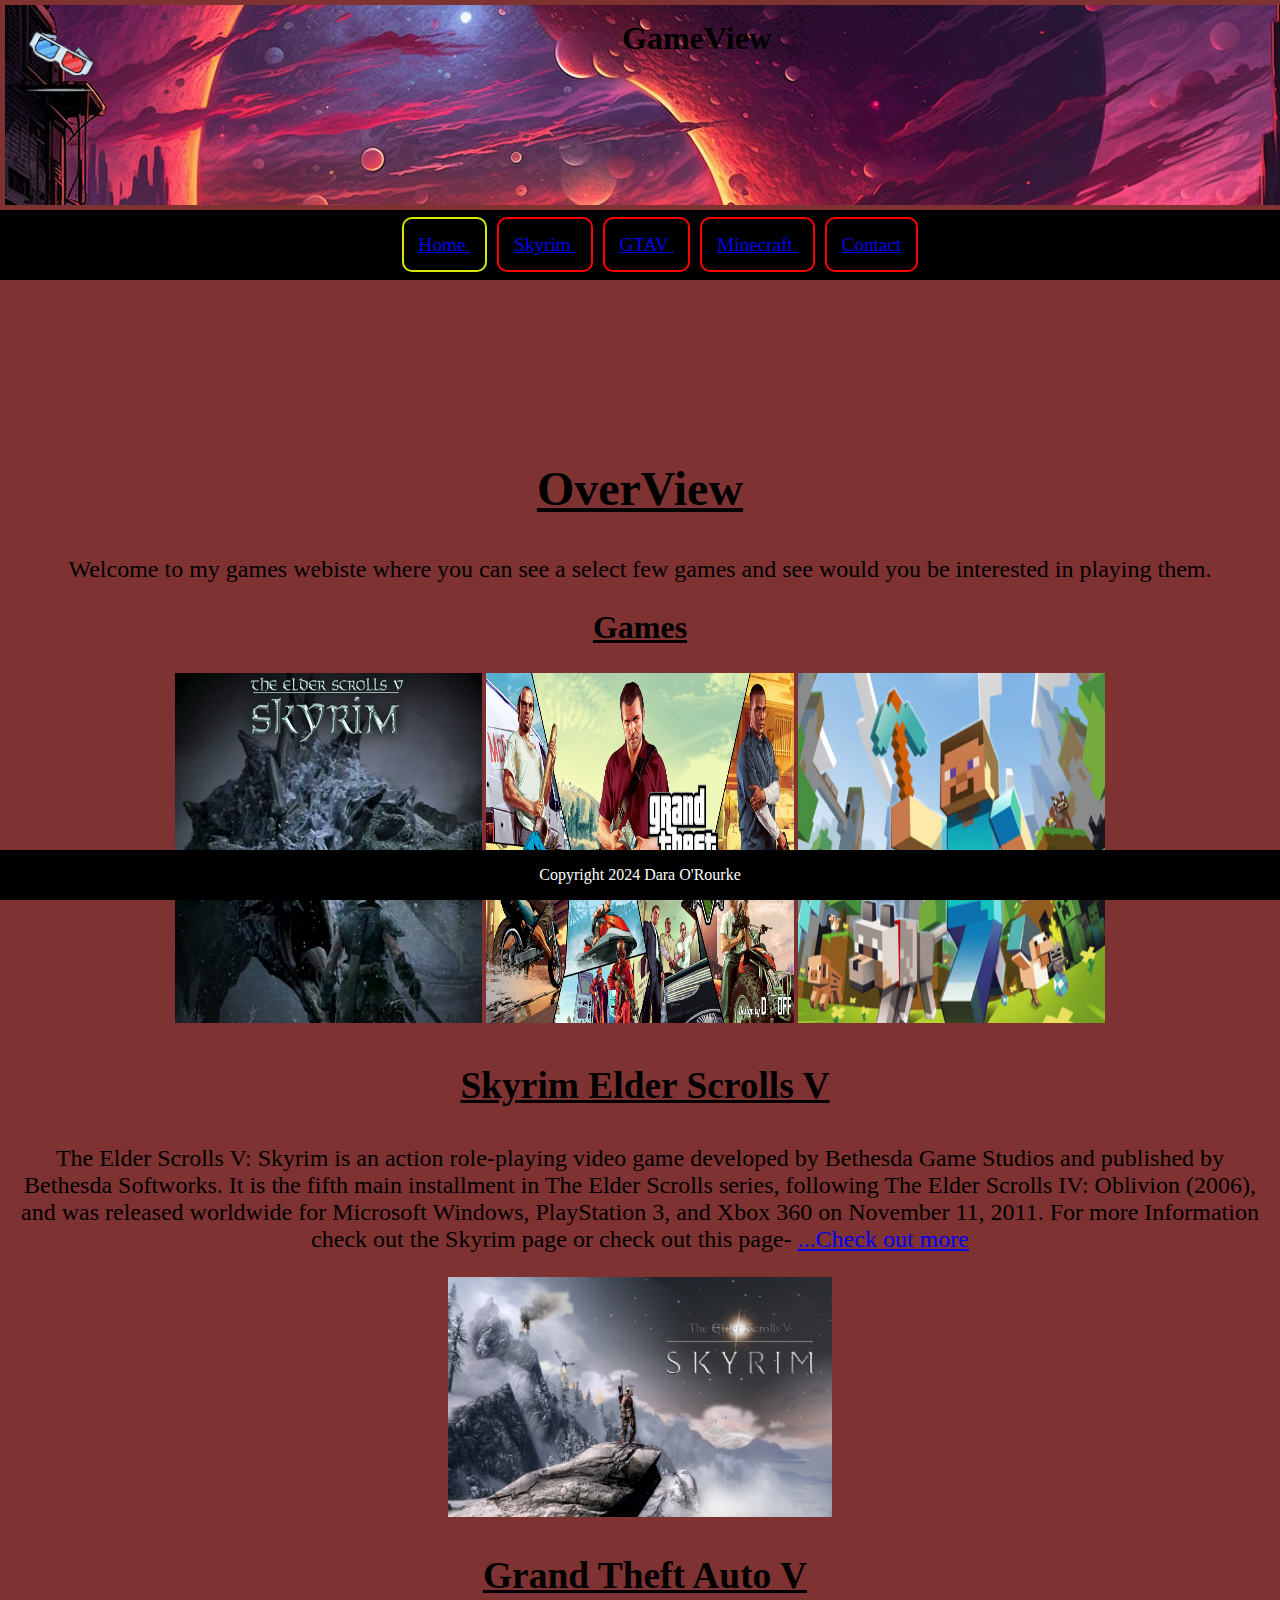
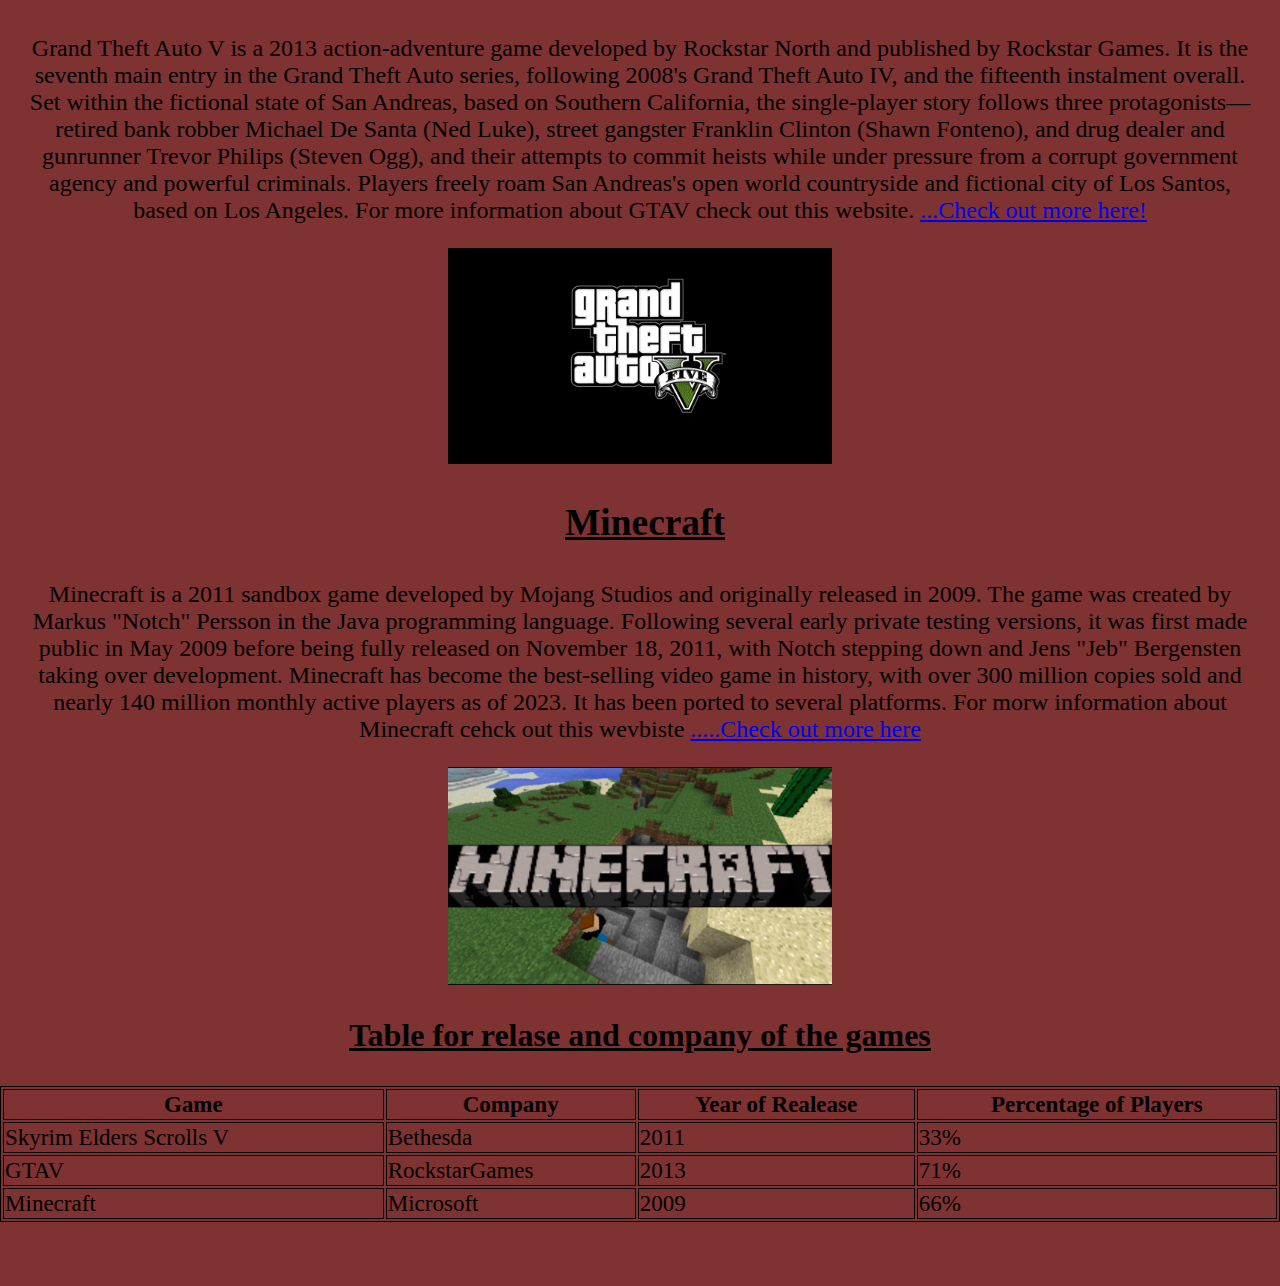
<file: index.html>
<!DOCTYPE html>
<html lang="en">

<head>
    <meta charset="UTF-8">
    <meta name="viewport" content="width=device-width, initial-scale=1.0">
    
    <title>GameView</title>
    <link rel="icon" href="Images/Glasses.png" type="image/gif" sizes="16x16">
    <link rel="stylesheet" href ="Style/StyleSheet.css">
    
    
</head>

<body>

    <header class="Top_header">
        <img style="float:left; margin-right:10px;" src="Images/Glasses.png" alt="Glasses" width="110">
        
        <h1> GameView </h1>
        
        
    </header>
    <nav>
        
       <ul>
        <li class ="active"> <a href="index.html"> Home </a></li> 
        <li> <a href="skyrim.html"> Skyrim </a></li> 
        <li> <a href="gtav.html"> GTAV </a></li> 
        <li> <a href="minecraft.html"> Minecraft </a></li> 
        <li> <a href="contact.html">Contact</a></li>
       </ul>
    </nav>

    <main> 
        <article class ="_center">
            <marquee> <h2 class = "header_">This is a collage Project</h2> </marquee> 
            <h2 class="header_"> OverView </h2>
            <p >Welcome to my games webiste where you can see a select few games and see would you be interested in playing them.</p>
        </article>
        <section class ="home_image">
            <h2 class="header_"> Games </h2>

            <img width="30%" height="350px" src="Images/Skyrim2.jpg" alt="Skyrim2"/>
            <img width="30%" height="350px" src="Images/GTAV1.jpg" alt="GTAV1"/>
            <img width="30%" height="350px" src="Images/Minecraft1.jpg" alt="Minecraft1"/>

        </section>
        
        <section>
            <header class="header_">
                <h3> Skyrim Elder Scrolls V</h3>
            </header>
            <p class ="_center">
                The Elder Scrolls V: Skyrim is an action role-playing video game developed by Bethesda Game Studios and published by Bethesda Softworks. 
                It is the fifth main installment in The Elder Scrolls series, following The Elder Scrolls IV: Oblivion (2006), and was released worldwide for Microsoft Windows, 
                PlayStation 3, and Xbox 360 on November 11, 2011. 
                For more Information check out the Skyrim page or check out this page- 
                <a href="https://elderscrolls.fandom.com/wiki/The_Elder_Scrolls_V:_Skyrim"> ...Check out more</a>
            </p>
            
            
            <img style="display: block; margin-left:auto; margin-right: auto "width="30%" height="30%px" src="Images/Skyrim1.jpg" alt="Skyrim1"/>
            
            
            
        </section>

        

        <section>
            <header class="header_">
                <h3> Grand Theft Auto V</h3>
            </header>
            <p class ="_center"> Grand Theft Auto V is a 2013 action-adventure game developed by Rockstar North and published by Rockstar Games. 
                It is the seventh main entry in the Grand Theft Auto series, following 2008's Grand Theft Auto IV, and the fifteenth instalment overall. 
                Set within the fictional state of San Andreas, based on Southern California, 
                the single-player story follows three protagonists—retired bank robber Michael De Santa (Ned Luke), 
                street gangster Franklin Clinton (Shawn Fonteno), and drug dealer and gunrunner Trevor Philips (Steven Ogg), 
                and their attempts to commit heists while under pressure from a corrupt government agency and powerful criminals. 
                Players freely roam San Andreas's open world countryside and fictional city of Los Santos, based on Los Angeles. 
                For more information about GTAV check out this website.
                <a href="https://www.rockstargames.com/gta-v">...Check out more here!</a>
                
            </p>
            <img id= "gta_center" src="Images/GTAV2.jpg" alt="GTAV2"/>
            

            
        </section>

        <section>
            <header class="header_">
                <h3> Minecraft</h3>
            </header>
            <p class ="_center">Minecraft is a 2011 sandbox game developed by Mojang Studios and originally released in 2009. 
                The game was created by Markus "Notch" Persson in the Java programming language. 
                Following several early private testing versions, 
                it was first made public in May 2009 before being fully released on November 18, 
                2011, with Notch stepping down and Jens "Jeb" Bergensten taking over development. 
                Minecraft has become the best-selling video game in history, 
                with over 300 million copies sold and nearly 140 million monthly active players as of 2023. 
                It has been ported to several platforms. 
                For morw information about Minecraft cehck out this wevbiste 
            <a href="https://en.wikipedia.org/wiki/Minecraft">.....Check out more here</a>

            </p>
            <img style="display: block; margin-left:auto; margin-right: auto;"width="30%" height="30%px" src="Images/minecraft2.jpg" alt="minecraft2"/>
            
        </section>

        <h3 class="header_">Table for relase and company of the games</h3>
        <table style="width:100%">
            <tr>
              <th>Game</th>
              <th>Company</th>
              <th>Year of Realease</th>
              <th>Percentage of Players</th>
            </tr>
            <tr>
              <td>Skyrim Elders Scrolls V</td>
              <td>Bethesda</td>
              <td>2011</td>
              <td>33%</td>
            </tr>
            <tr>
              <td>GTAV</td>
              <td>RockstarGames</td>
              <td>2013</td>
              <td>71%</td>
            </tr>
            <tr>
                <td>Minecraft</td>
                <td>Microsoft</td>
                <td>2009</td>
                <td>66%</td>
            </tr>
          </table>

    </main>
    <footer>
        <p>Copyright 2024 Dara O'Rourke</p>
    </footer>
</body>
</html>
</file>
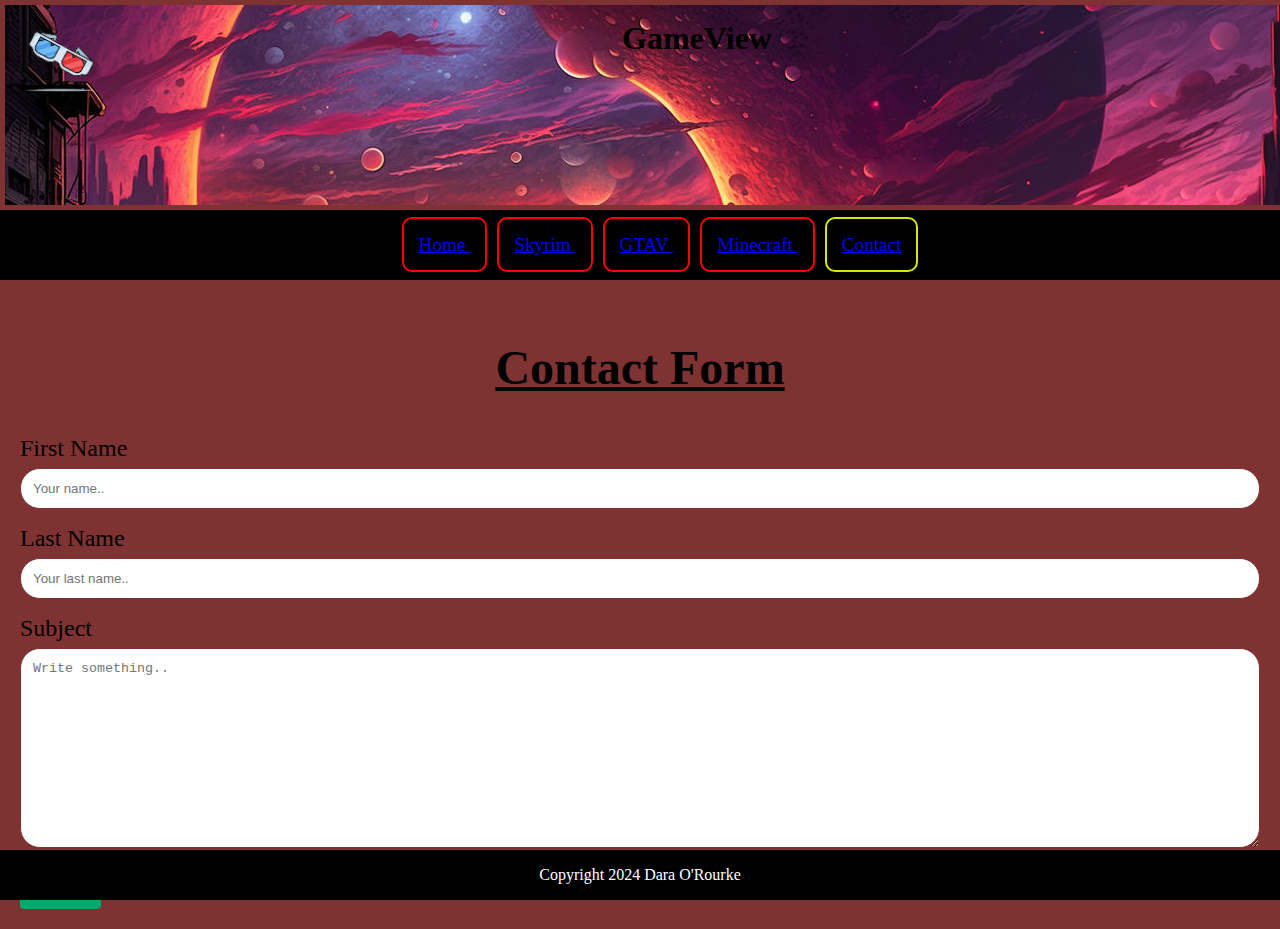
<file: contact.html>
<!DOCTYPE html>
<html lang="en">

<head>
    <meta charset="UTF-8">
    <meta name="viewport" content="width=device-width, initial-scale=1.0">
    
    <title>GameView</title>
    <link rel="icon" href="Images/Glasses.png" type="image/gif" sizes="16x16">
    <link rel="stylesheet" href ="Style/StyleSheet.css">
    <style>
        .required ::after {
            content: " *";
            color: red;
            font-size: 20px;
        }
    </style>
    
    
</head>

<body>

    <header class="Top_header">
        <img style="float:left; margin-right:10px;" src="Images/Glasses.png" alt="Glasses" width="110">
        
        <h1> GameView </h1>
        
        
    </header>
    <nav>
        
       <ul>
        <li> <a href="index.html"> Home </a></li> 
        <li> <a href="skyrim.html"> Skyrim </a></li> 
        <li> <a href="gtav.html"> GTAV </a></li> 
        <li> <a href="minecraft.html"> Minecraft </a></li> 
        <li class="active"> <a href="contact.html"> Contact</a></li>
       </ul>
    </nav>

    <main> 
       

       <section class="container">
        <h2 class="header_"> Contact Form</h2>
        <form action="action_page.php">

          <label class="required " >First Name</label>
          <input type="text"  name="firstname" placeholder="Your name..">
      
          <label >Last Name</label>
          <input type="text" name="lastname" placeholder="Your last name..">
      
          <label >Subject</label>
          <textarea name="subject" placeholder="Write something.." style="height:200px"></textarea>
      
          <input type="submit" value="Submit">
      
        </form>
    </section> 
    


    </main>
    <footer>
        <p>Copyright 2024 Dara O'Rourke</p>
    </footer>
</body>
</html>
</file>
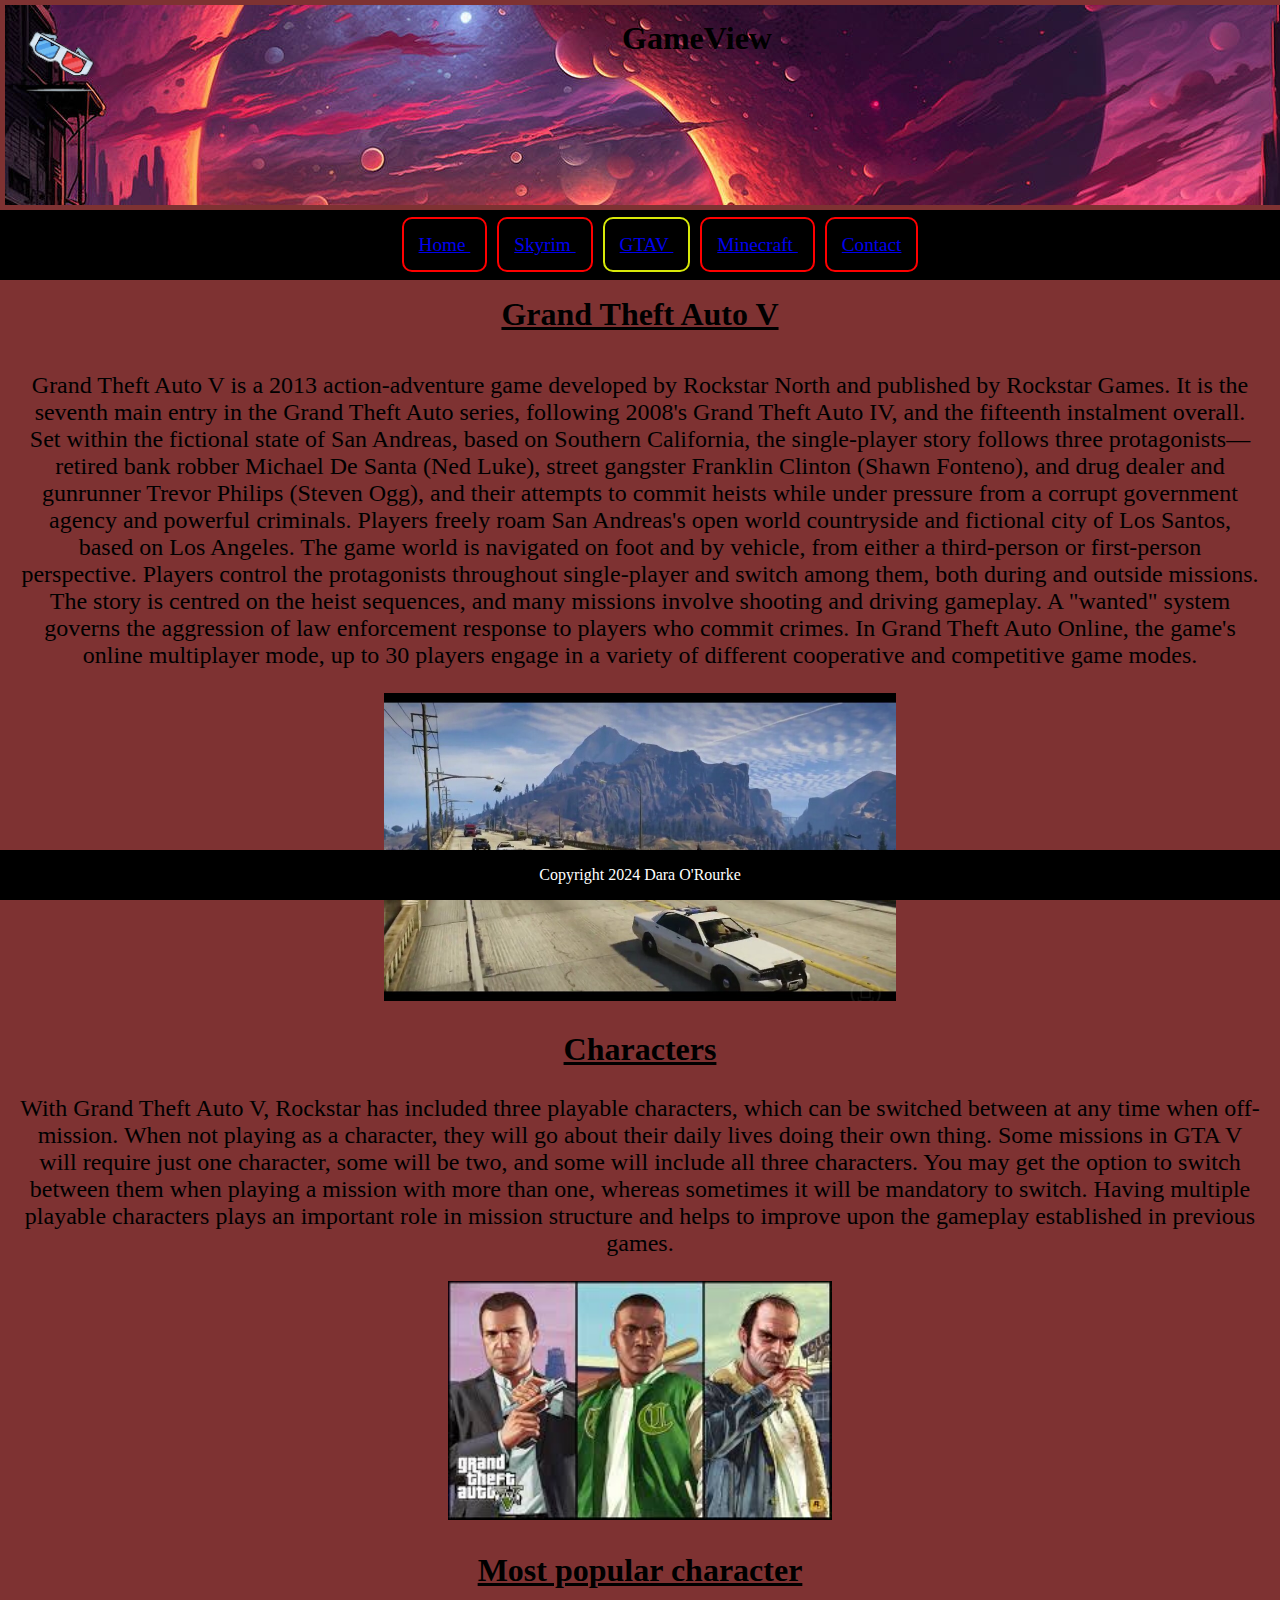
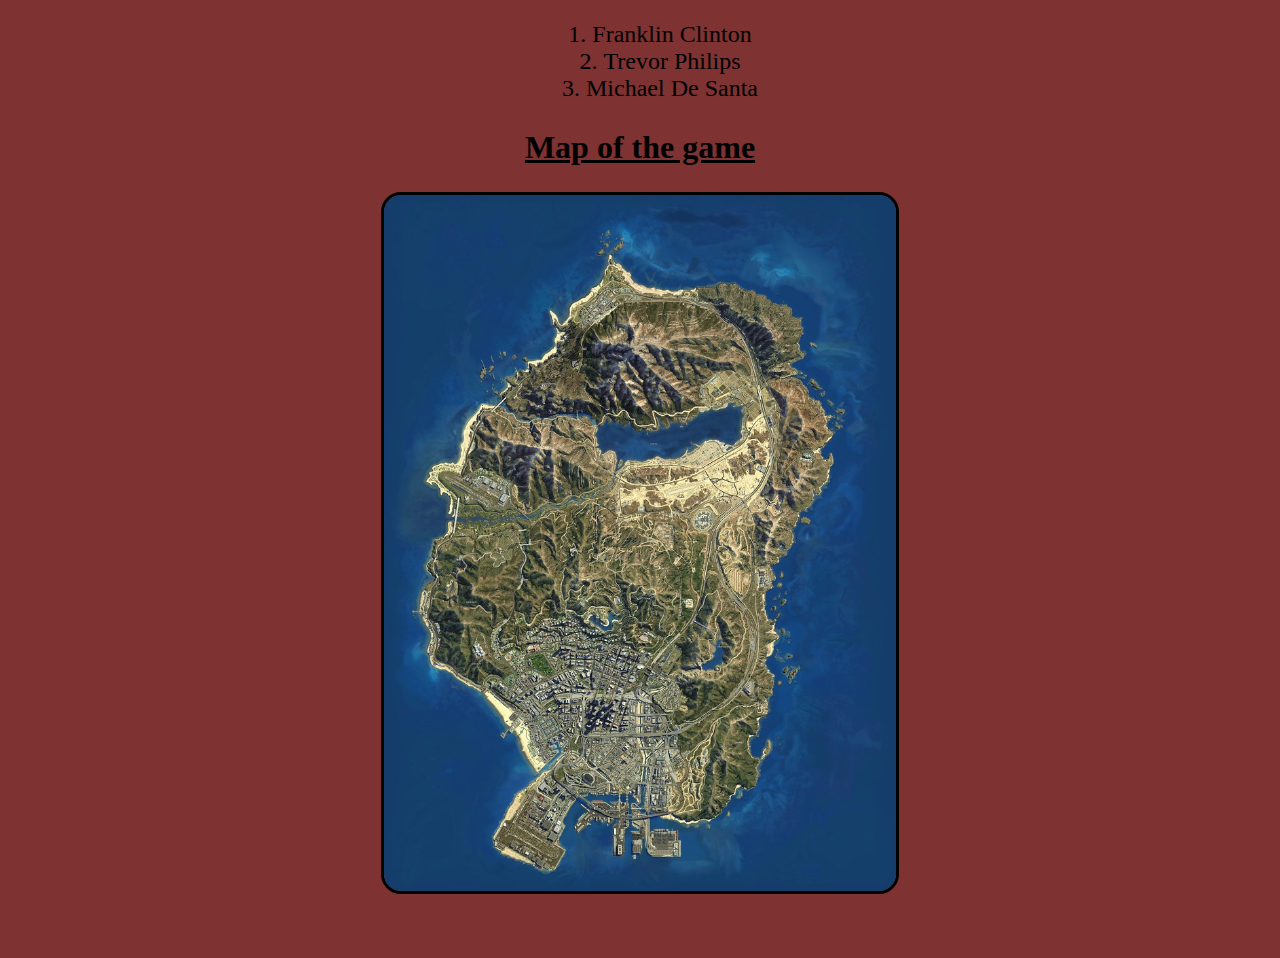
<file: gtav.html>
<!DOCTYPE html>
<html lang="en">

<head>
    <meta charset="UTF-8">
    <meta name="viewport" content="width=device-width, initial-scale=1.0">
    
    <title>GameView</title>
    <link rel="icon" href="Images/Glasses.png" type="image/gif" sizes="16x16">
    <link rel="stylesheet" href ="Style/StyleSheet.css">
    <style>
        
        #Image-centering{
            text-align: center;
        }
        #list_order{
            text-align: center;
            list-style-position: inside;
            font-size: 150%;
        }
        
    </style>
    
</head>

<body>

    <header class="Top_header">
        <img style="float:left; margin-right:10px;" src="Images/Glasses.png" alt="Glasses" width="110">
        <h1> GameView </h1>
        
        
    </header>
    <nav>
        
       <ul>
        <li> <a href="index.html"> Home </a></li> 
        <li> <a href="skyrim.html"> Skyrim </a></li> 
        <li class ="active"> <a href="gtav.html"> GTAV </a></li> 
        <li> <a href="minecraft.html"> Minecraft </a></li> 
        <li> <a href="contact.html">Contact</a></li>
       </ul>
    </nav>

    <main> 
       <section>
            <h1 class="header_">Grand Theft Auto V</h1>
            <p class = "_center"> Grand Theft Auto V is a 2013 action-adventure game developed by Rockstar North and published by Rockstar Games. 
                It is the seventh main entry in the Grand Theft Auto series, following 2008's Grand Theft Auto IV, and the fifteenth instalment overall. 
                Set within the fictional state of San Andreas, based on Southern California, the single-player story follows 
                three protagonists—retired bank robber Michael De Santa (Ned Luke), street gangster Franklin Clinton (Shawn Fonteno), 
                and drug dealer and gunrunner Trevor Philips (Steven Ogg), 
                and their attempts to commit heists while under pressure from a corrupt government agency and powerful criminals. 
                Players freely roam San Andreas's open world countryside and fictional city of Los Santos, based on Los Angeles.

                The game world is navigated on foot and by vehicle, from either a third-person or first-person perspective. 
                Players control the protagonists throughout single-player and switch among them, both during and outside missions. 
                The story is centred on the heist sequences, and many missions involve shooting and driving gameplay. 
                A "wanted" system governs the aggression of law enforcement response to players who commit crimes. In Grand Theft Auto Online, 
                the game's online multiplayer mode, up to 30 players engage in a variety of different cooperative and competitive game modes. 

            </p>
       </section>

       <section id ="Image-centering">
        <img src="Images/gtav3.jpg" alt="gtav3" width="40%" height="30%">
       </section>

       <section>
        <h2 class="header_">Characters</h2>
        <p class="_center">With Grand Theft Auto V, Rockstar has included three playable characters, which can be switched between at any time when off-mission. 
            When not playing as a character, they will go about their daily lives doing their own thing. Some missions in GTA V will require just one character, 
            some will be two, and some will include all three characters. You may get the option to switch between them when playing a mission with more than one, 
            whereas sometimes it will be mandatory to switch. 
            Having multiple playable characters plays an important role in mission structure and helps to improve upon the gameplay established in previous games. 
            
        </p>
        <img style="display: block; margin-left:auto; margin-right: auto;" src="Images/gta_character.jpg" alt="gta_character" width="30%" height="30%">
       </section>

       <section>
        <h3 class="header_">Most popular character </h3>
            <ol id="list_order">
                <li>Franklin Clinton</li>
                <li>Trevor Philips</li>
                <li>Michael De Santa</li>
            </ol>
       </section>

       <section>
        <h2 class="header_">Map of the game</h2>
        <img id="map" src="Images/gtav-background.jpg" alt="gtav-background" width="40%" height="40%">
       </section>
        
    
    
         

    </main>
    <footer>
        <p>Copyright 2024 Dara O'Rourke</p>
    </footer>
</body>
</html>
</file>
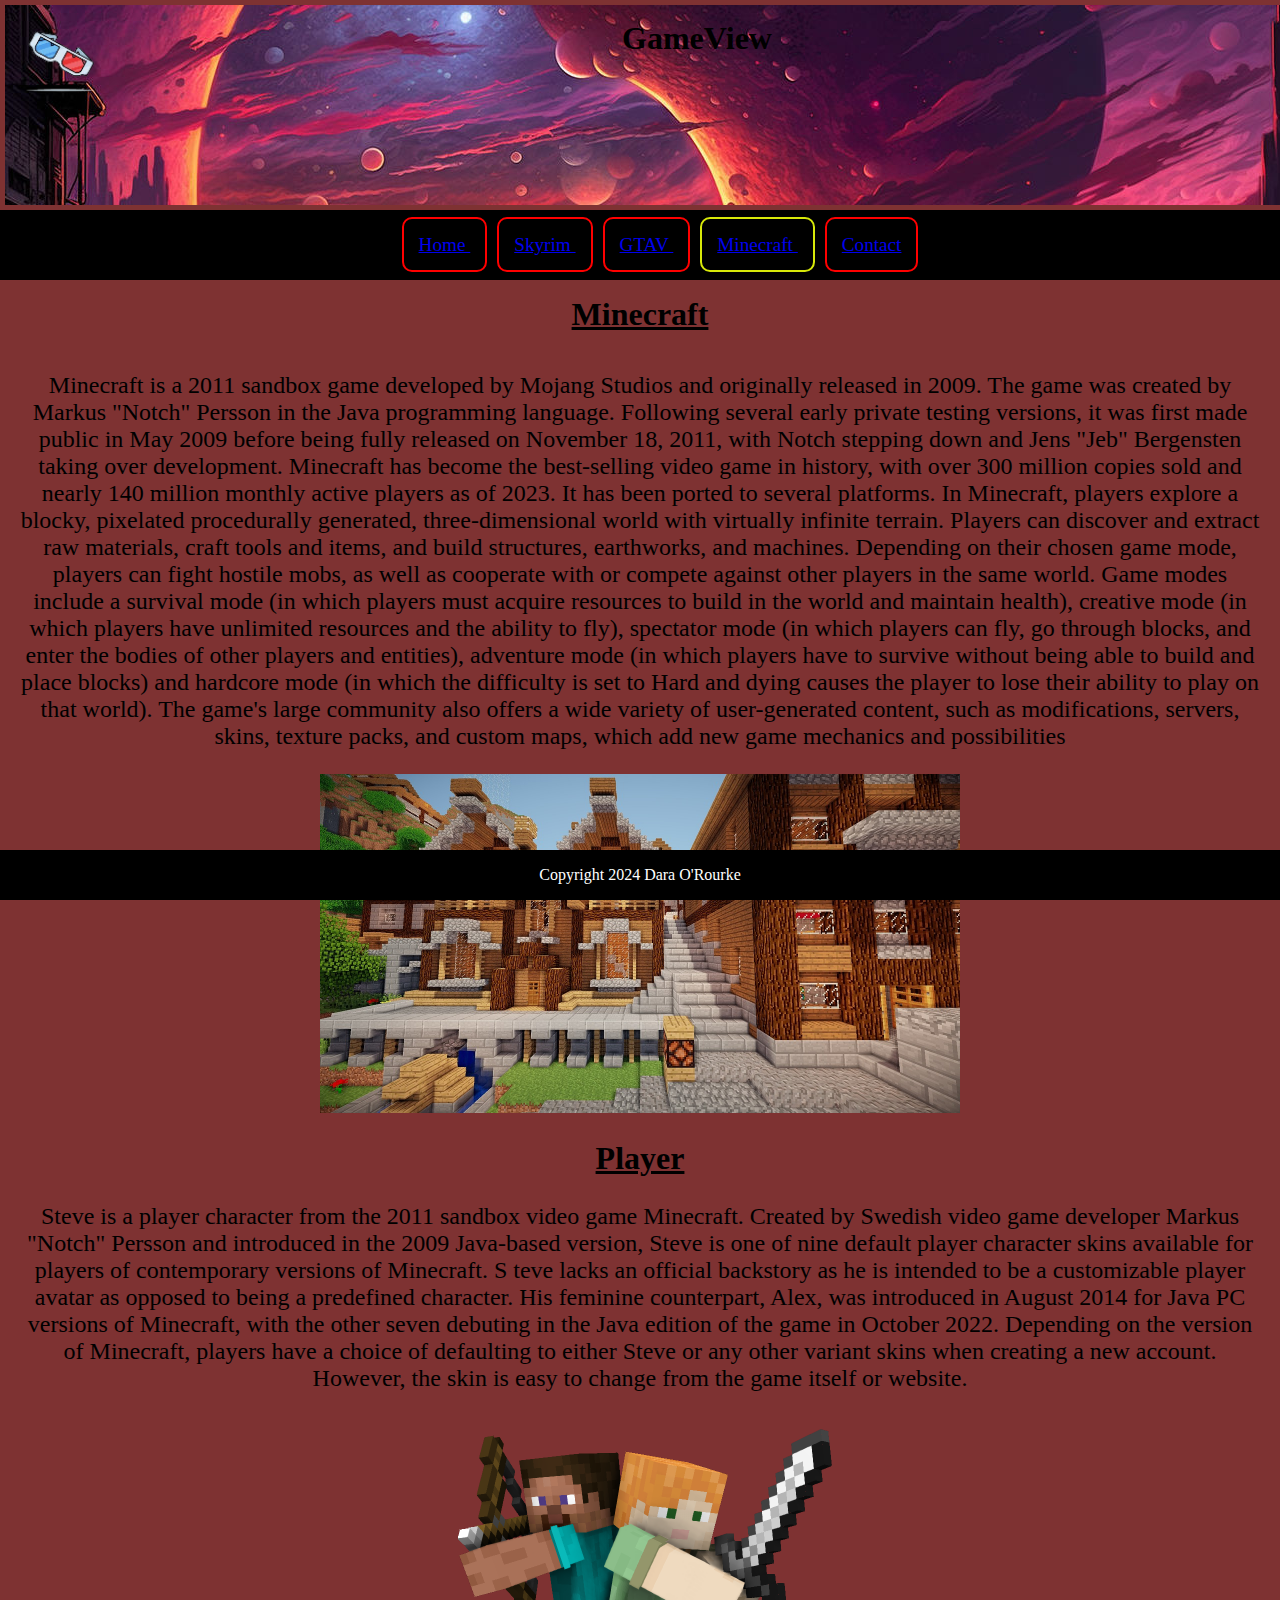
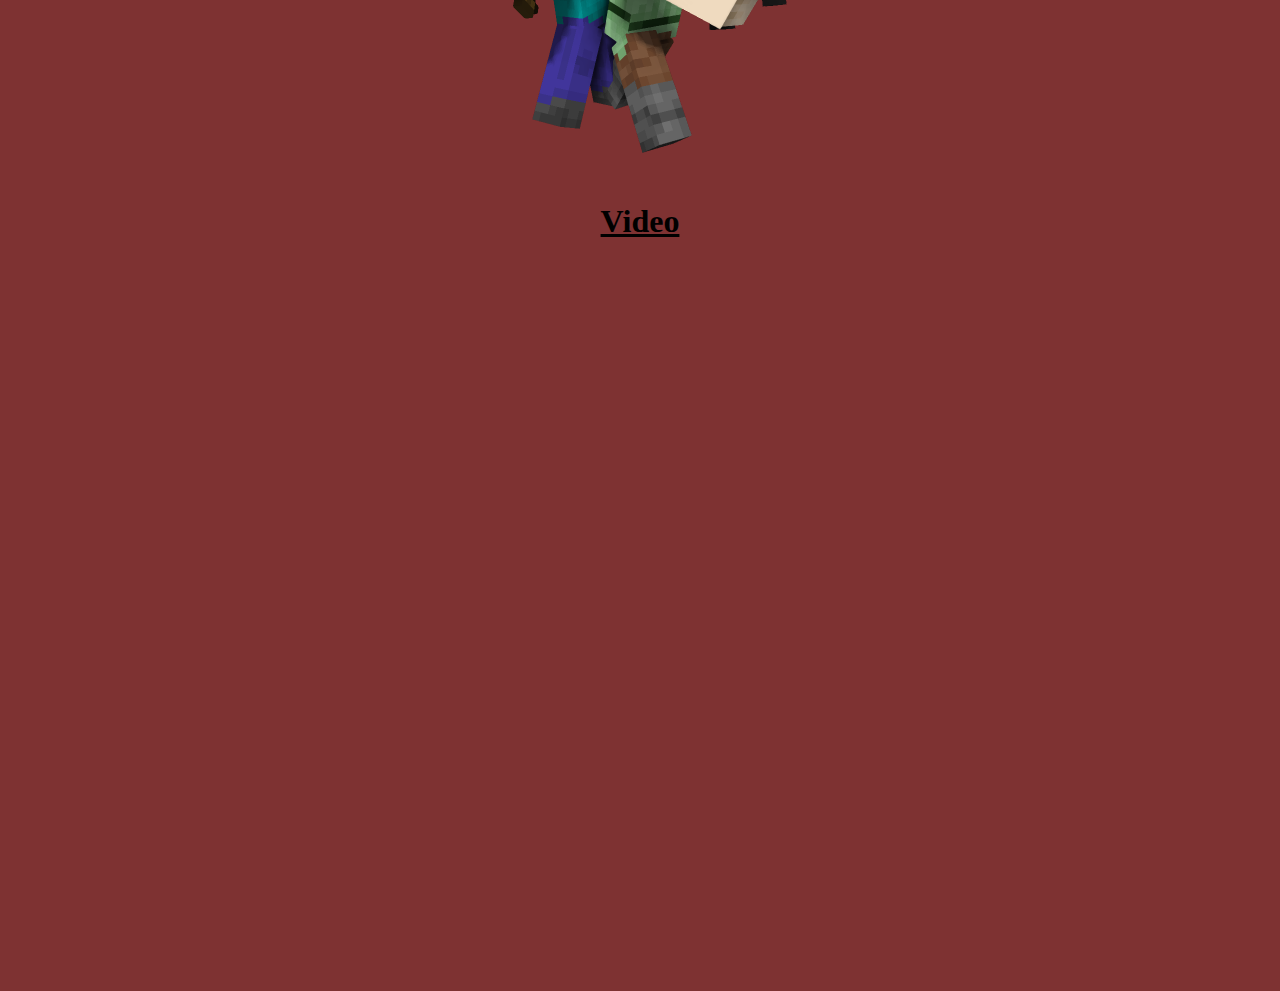
<file: minecraft.html>
<!DOCTYPE html>
<html lang="en">

<head>
    <meta charset="UTF-8">
    <meta name="viewport" content="width=device-width, initial-scale=1.0">
    
    <title>GameView</title>
    <link rel="icon" href="Images/Glasses.png" type="image/gif" sizes="16x16">
    <link rel="stylesheet" href ="Style/StyleSheet.css">
    <style>
        
        #container{
            width: 66%;
            height: 50%;
            
            display: block;
            margin-left: auto;
            margin-right: auto;
        }
    </style>
    
</head>

<body>

    <header class="Top_header">
        <img style="float:left; margin-right:10px;" src="Images/Glasses.png" alt="Glasses" width="110">
        <h1> GameView </h1>
        
        
    </header>
    <nav>
        
       <ul>
        <li> <a href="index.html"> Home </a></li> 
        <li> <a href="skyrim.html"> Skyrim </a></li> 
        <li> <a href="gtav.html"> GTAV </a></li> 
        <li class ="active"> <a href="minecraft.html"> Minecraft </a></li> 
        <li> <a href="contact.html">Contact</a></li>
       </ul>
    </nav>

    <main> 
       <section>
            <h1 class="header_">Minecraft</h1>
            <p class = "_center"> Minecraft is a 2011 sandbox game developed by Mojang Studios and originally released in 2009. 
                The game was created by Markus "Notch" Persson in the Java programming language. Following several early private testing versions, 
                it was first made public in May 2009 before being fully released on November 18, 2011, with Notch stepping down and Jens "Jeb" Bergensten taking over development. 
                Minecraft has become the best-selling video game in history, with over 300 million copies sold and nearly 140 million monthly active players as of 2023. 
                It has been ported to several platforms.

                In Minecraft, players explore a blocky, pixelated procedurally generated, three-dimensional world with virtually infinite terrain. 
                Players can discover and extract raw materials, craft tools and items, and build structures, earthworks, and machines. Depending on their chosen game mode, 
                players can fight hostile mobs, as well as cooperate with or compete against other players in the same world. 
                Game modes include a survival mode (in which players must acquire resources to build in the world and maintain health), 
                creative mode (in which players have unlimited resources and the ability to fly), spectator mode (in which players can fly, 
                go through blocks, and enter the bodies of other players and entities), adventure mode 
                (in which players have to survive without being able to build and place blocks) and hardcore mode 
                (in which the difficulty is set to Hard and dying causes the player to lose their ability to play on that world). 
                The game's large community also offers a wide variety of user-generated content, such as modifications, servers, skins, texture packs, and custom maps, 
                which add new game mechanics and possibilities 

            </p>
            <img style="display: block; margin-left:auto; margin-right: auto;" src="Images/minecraft3.jpg" alt="minecraft3" width="50%" height="50%">
       </section>

       <section >
        <h2 class="header_">Player</h2>
        <p class="_center">Steve is a player character from the 2011 sandbox video game Minecraft. 
            Created by Swedish video game developer Markus "Notch" Persson and introduced in the 2009 Java-based version, 
            Steve is one of nine default player character skins available for players of contemporary versions of Minecraft. S
            teve lacks an official backstory as he is intended to be a customizable player avatar as opposed to being a predefined character. His feminine counterpart, 
            Alex, was introduced in August 2014 for Java PC versions of Minecraft, with the other seven debuting in the Java edition of the game in October 2022. 
            Depending on the version of Minecraft, players have a choice of defaulting to either Steve or any other variant skins when creating a new account. However, 
            the skin is easy to change from the game itself or website. </p>
        <img style="display: block; margin-left:auto; margin-right: auto;" src="Images/minecraft_character.png" alt="minecraft_character" width="50%" height="50%">
       </section>

        <h2 class="header_"> Video</h2>
       <section id="container">
        <iframe width="1280" height="720" src="https://www.youtube.com/embed/MsZVNeLD7z8?si=7a4vDwKCnrGCfkWQ" title="YouTube video player" frameborder="0" allow="accelerometer; autoplay; clipboard-write; encrypted-media; gyroscope; picture-in-picture; web-share" referrerpolicy="strict-origin-when-cross-origin" allowfullscreen></iframe>

       </section>
        

    
         

    </main>
    <footer>
        <p>Copyright 2024 Dara O'Rourke</p>
    </footer>
</body>
</html>
</file>
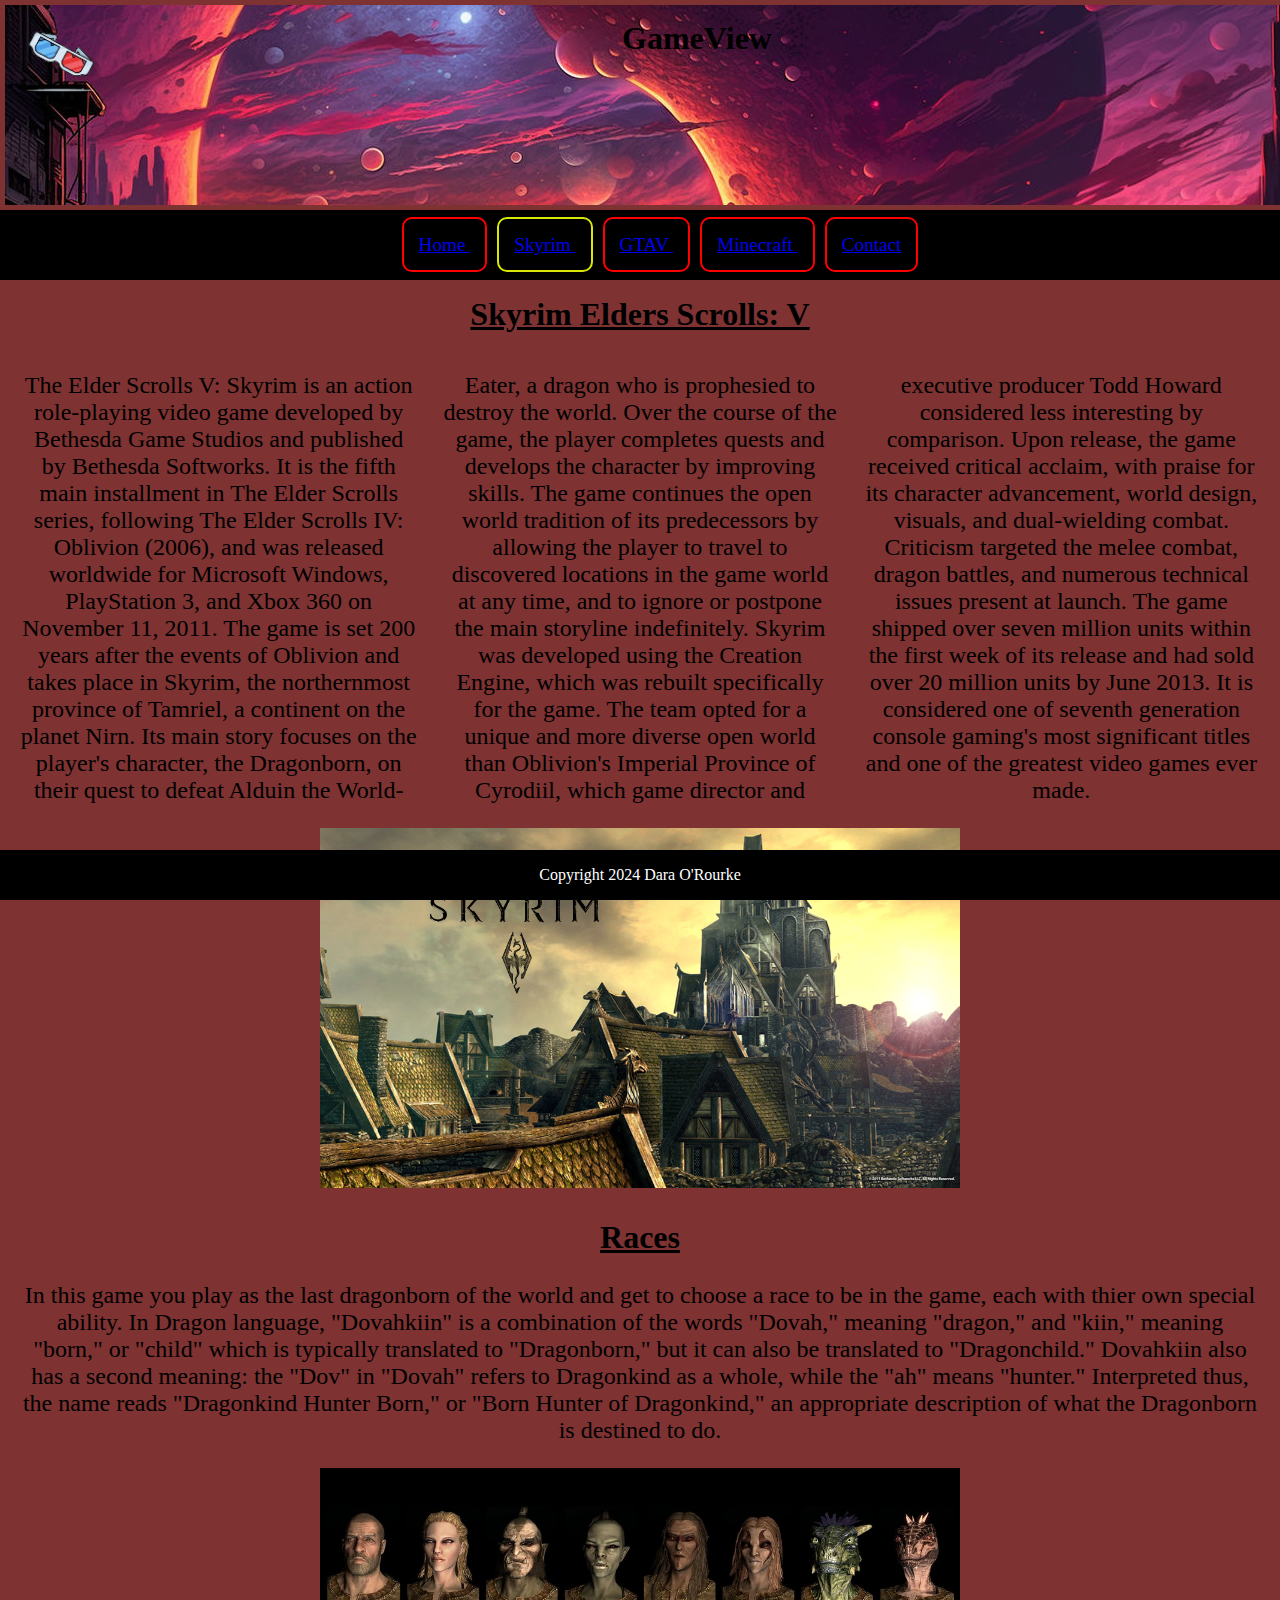
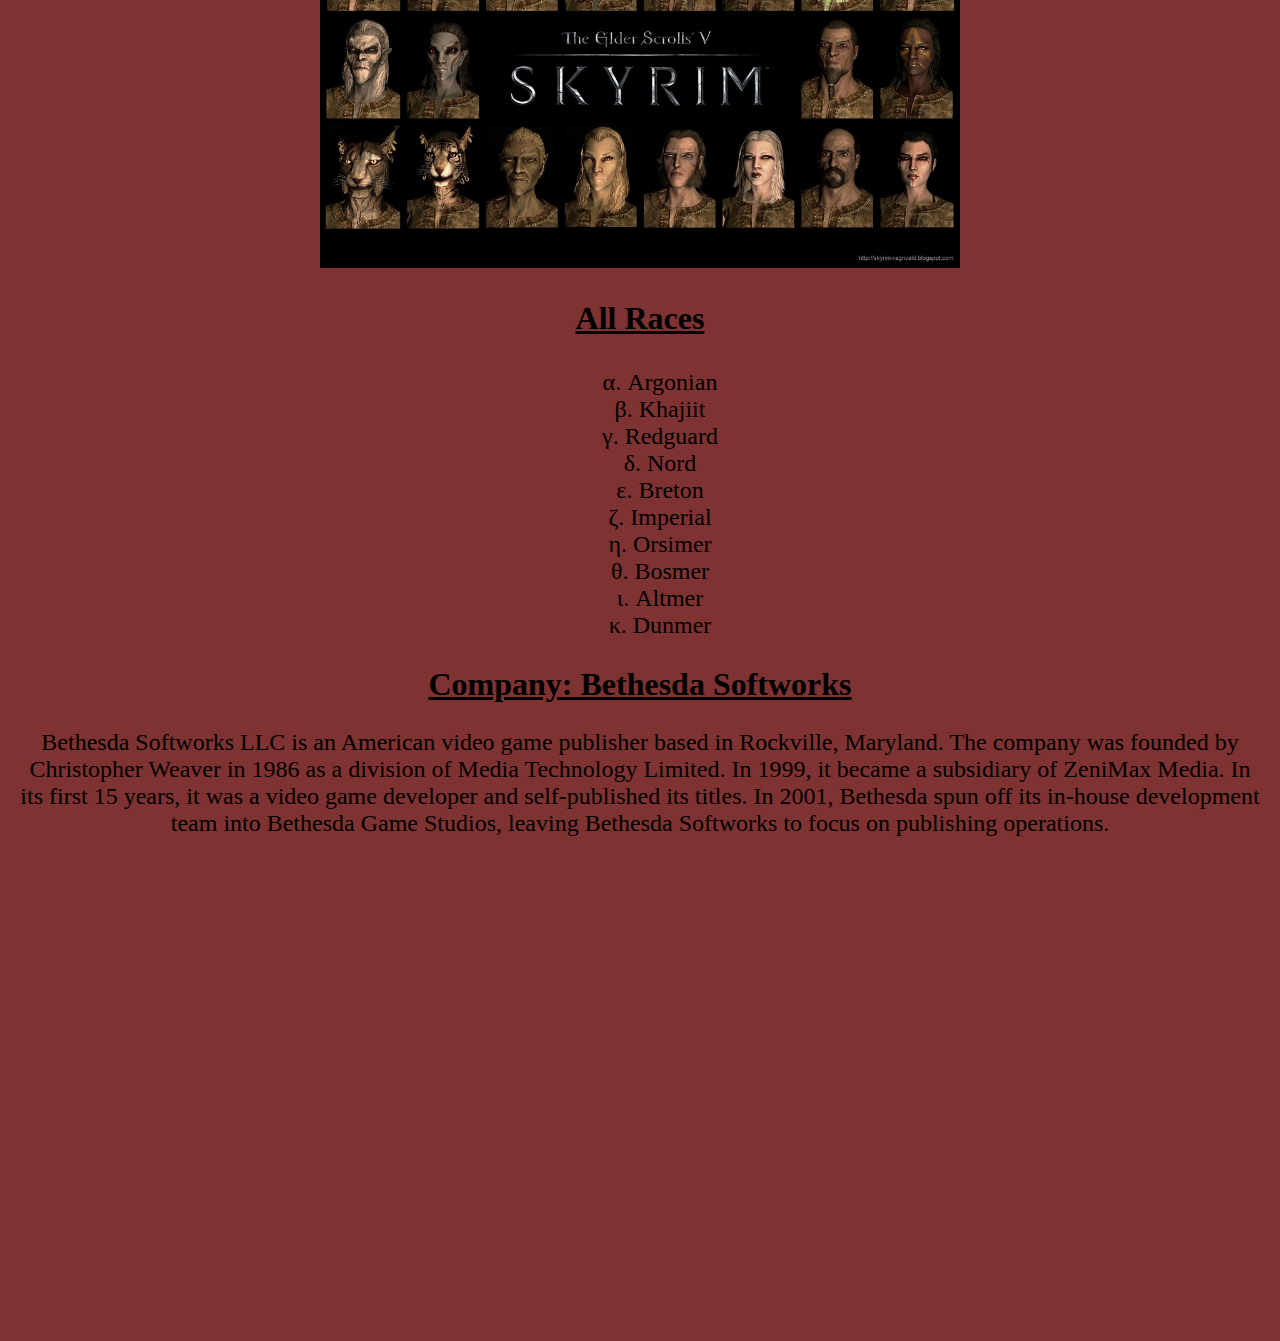
<file: skyrim.html>
<!DOCTYPE html>
<html lang="en">

<head>
    <meta charset="UTF-8">
    <meta name="viewport" content="width=device-width, initial-scale=1.0">
    
    <title>GameView</title>
    <link rel="icon" href="Images/Glasses.png" type="image/gif" sizes="16x16">
    <link rel="stylesheet" href ="Style/StyleSheet.css">
    <style>
        
        #newspaper{
            column-count: 3;
            text-align: center;
        font-size: 150%;
        margin-left: 20px;
        margin-right: 20px;
        }
        #list_unorder{
            text-align: center;
            list-style-position: inside;
            list-style-type: lower-greek;
            font-size: 150%;
        }
       
    </style>
    
</head>

<body>

    <header class="Top_header">
        <img style="float:left; margin-right:10px;" src="Images/Glasses.png" alt="Glasses" width="110">
        <h1> GameView </h1>
        
        
    </header>
    <nav>
        
       <ul>
        <li> <a href="index.html"> Home </a></li> 
        <li class ="active"> <a href="skyrim.html"> Skyrim </a></li> 
        <li> <a href="gtav.html"> GTAV </a></li> 
        <li> <a href="minecraft.html"> Minecraft </a></li> 
        <li> <a href="contact.html">Contact</a></li>
       </ul>
    </nav>

    <main> 
       <section>
            <h1 class = "header_">Skyrim Elders Scrolls: V</h1>
            <p id ="newspaper"> The Elder Scrolls V: Skyrim is an action role-playing video game developed by Bethesda Game Studios and published by Bethesda Softworks. It is the fifth main installment in The Elder Scrolls series, following The Elder Scrolls IV: Oblivion (2006), and was released worldwide for Microsoft Windows, PlayStation 3, and Xbox 360 on November 11, 2011.

                The game is set 200 years after the events of Oblivion and takes place in Skyrim, the northernmost province of Tamriel, a continent on the planet Nirn. Its main story focuses on the player's character, the Dragonborn, on their quest to defeat Alduin the World-Eater, a dragon who is prophesied to destroy the world. Over the course of the game, the player completes quests and develops the character by improving skills. The game continues the open world tradition of its predecessors by allowing the player to travel to discovered locations in the game world at any time, and to ignore or postpone the main storyline indefinitely.
                
                Skyrim was developed using the Creation Engine, which was rebuilt specifically for the game. The team opted for a unique and more diverse open world than Oblivion's Imperial Province of Cyrodiil, which game director and executive producer Todd Howard considered less interesting by comparison. Upon release, the game received critical acclaim, with praise for its character advancement, world design, visuals, and dual-wielding combat. Criticism targeted the melee combat, dragon battles, and numerous technical issues present at launch. The game shipped over seven million units within the first week of its release and had sold over 20 million units by June 2013. It is considered one of seventh generation console gaming's most significant titles and one of the greatest video games ever made.

            </p>
       </section>

       <section class="Image-centering">
        <img src="Images/Skyrim3.jpg" alt="Skyrim3" width="50%" height="50%">
       </section>

       <section>
        <h2 class = "header_">Races</h2>
        <p class ="_center">In this game you play as the last dragonborn of the world and get to choose a race to be in the game, each with thier own special ability.
            In Dragon language, "Dovahkiin" is a combination of the words "Dovah," meaning "dragon," and "kiin," meaning "born," 
            or "child" which is typically translated to "Dragonborn," but it can also be translated to "Dragonchild." 
            Dovahkiin also has a second meaning: the "Dov" in "Dovah" refers to Dragonkind as a whole, while the "ah" means "hunter." Interpreted thus, 
            the name reads "Dragonkind Hunter Born," or "Born Hunter of Dragonkind," an appropriate description of what the Dragonborn is destined to do. 
        </p>
        <img style="display: block; margin-left:auto; margin-right: auto" src="Images/skyrim_characters.jpg" alt="skyrim_characters" width="50%" height="50%">
        </section>

        <section>
            <h3 class="header_"> All Races</h3>
            <ul id="list_unorder">
                <li>Argonian</li>
                <li>Khajiit</li>
                <li>Redguard</li>
                <li>Nord</li>
                <li>Breton</li>
                <li>Imperial</li>
                <li>Orsimer</li>
                <li>Bosmer</li>
                <li>Altmer</li>
                <li>Dunmer</li>
            </ul>
        </section>


       <section>
        <h2 class="header_">
            Company: Bethesda Softworks
        </h2>
        <p class="_center">
            Bethesda Softworks LLC is an American video game publisher based in Rockville, Maryland. 
            The company was founded by Christopher Weaver in 1986 as a division of Media Technology Limited. In 1999, it became a subsidiary of ZeniMax Media. 
            In its first 15 years, it was a video game developer and self-published its titles. In 2001, Bethesda spun off its in-house development team into Bethesda Game Studios, 
            leaving Bethesda Softworks to focus on publishing operations.    
        </p>

        <p class="_center"><iframe src="https://www.google.com/maps/embed?pb=!1m18!1m12!1m3!1d614.3306761822087!2d-77.18032190229349!3d39.10573615824956!2m3!1f0!2f0!3f0!3m2!1i1024!2i768!4f13.1!3m3!1m2!1s0x89b7cd5858a17331%3A0xfe07c9af2680e583!2sBethesda%20Softworks%20LLC!5e0!3m2!1sen!2sie!4v1712873178111!5m2!1sen!2sie" 
            width="600" height="450" style="border:0;" allowfullscreen="" loading="lazy" referrerpolicy="no-referrer-when-downgrade"></iframe></p>
       </section>      

    </main>
    <footer>
        <p>Copyright 2024 Dara O'Rourke</p>
    </footer>
</body>
</html>
</file>
<file: Style/StyleSheet.css>
footer{
    padding: 0;
    margin: 0;
    position:fixed;
    bottom: 0px;
    width: 100%;
    background-color: #000000;
}
footer p{
    color: white;
    text-align: center;
}
body{

    background-color: rgb(126, 50, 50);
}

.active{
    border:2px solid rgba(236, 255, 10, 0.91);
    
}


nav ul li{
    text-align: center;
    list-style-type: none;
    background-color: black;
    display: inline;
    padding: 15px;
    margin:5px;
    border:2px solid red;
    border-radius:10px;  
}

nav ul{
    text-align: center;
    font-size: 1.2em;
    
    
}
nav {
    background-color: black;
    padding:  5px;;
}
nav ul li:hover{
    background-color: darkblue;
}

header {
    height: 200px;
    width: 100%;
    margin:5px;
    
}

h2, h3{
    text-align: center;
}
h1{
    text-align: center;
    padding: 15px;
    margin:1px;
    
    
}
body{
    font-family: verdana;
    margin: 0;
}

.home_image{
    text-align: center;
    margin-left: 10%;
    margin-right: 10%;
    
}
.header_{
    
    text-align: center;
    color: black;
    height: 40%;
    text-decoration: underline;
    font-size: 200%;
}
.Top_header{
    background-image: url("../Images/Background_Header.jpg");
}


.BlackBox{
    background-color: rgba(60,60,60, 0.7);
}
.Textbox{
    background-color: rgba(60,60,60, 0.7);
    color: rgba(255, 255, 255, 0.747);
}
.Image-centering{
    text-align: center;
}

#gta_center{
    margin-left: auto;
    margin-right: auto;
    display: block;
    height: 30%;
    width: 30%;
    
}
._center{
    text-align: center;
    font-size: 150%;
    margin-left: 20px;
    margin-right: 20px;
}
#map{
    display: block;
    margin-left: auto;
    margin-right: auto;
    border-style: solid;
    border-radius: 20px;
    margin-bottom: 5%;
}

table, th, td {
    font-size: 120%;
    border:1px solid black;
    margin-bottom: 5%;
  }


 input[type=text], select, textarea {
    width: 100%; 
    padding: 12px;  
    border: 1px solid rgb(126, 50, 50); 
    border-radius: 20px; 
    box-sizing: border-box; 
    margin-top: 6px; 
    margin-bottom: 16px; 
    resize: vertical 
  }
  
  
  input[type=submit] {
    background-color: #04AA6D;
    color: rgb(126, 50, 50);
    padding: 12px 20px;
    border: none;
    border-radius: 4px;
    cursor: pointer;
  }
  
  
  input[type=submit]:hover {
    background-color: #45a049;
  }
  
  
  .container {
    border-radius: 5px;
    background-color: rgb(126, 50, 50);
    padding: 20px;
    font-size: 150%;
  }
</file>
